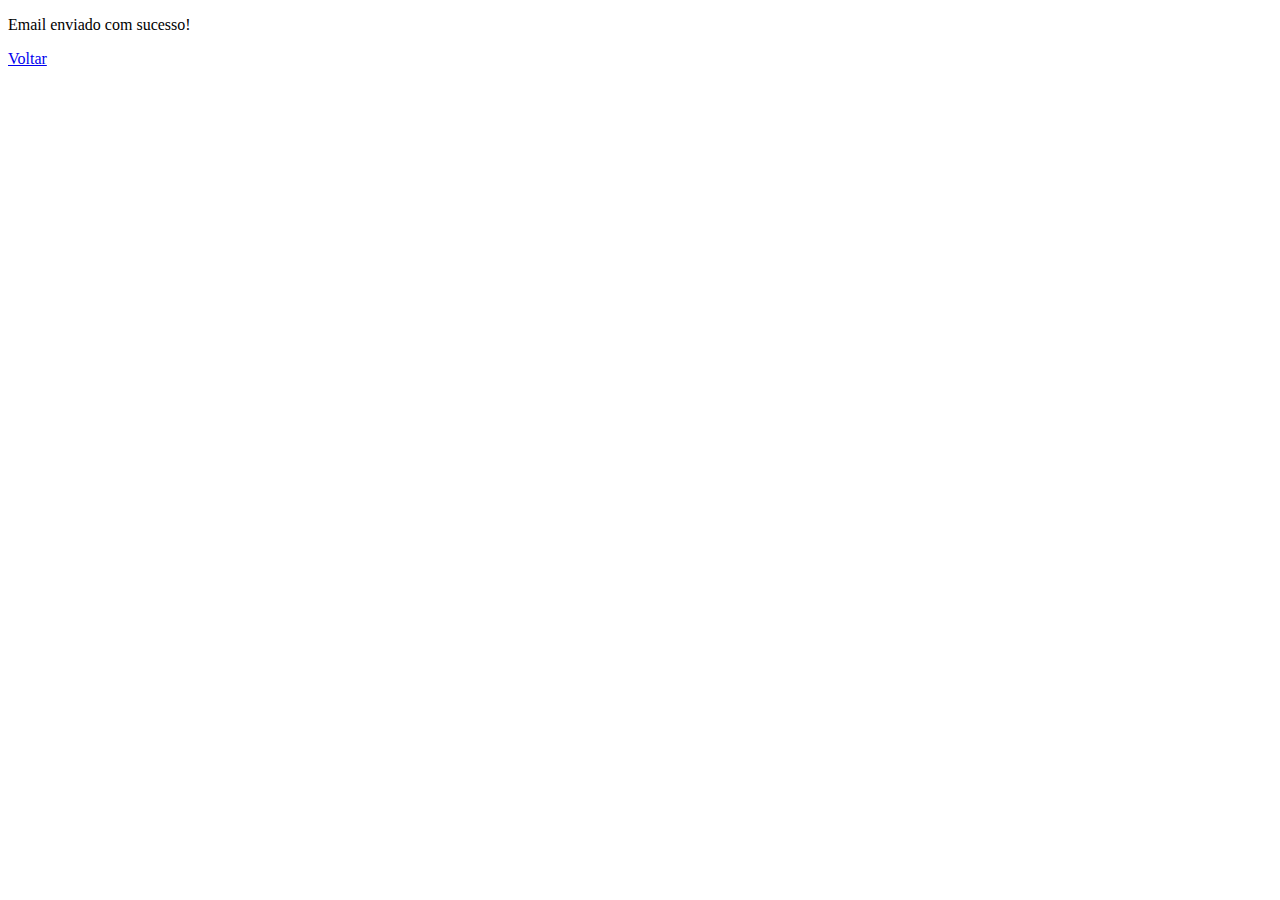
<file: success.html>
<!DOCTYPE html>
<html lang="pt-br">

<head>
    <meta charset="UTF-8">
    <meta http-equiv="X-UA-Compatible" content="IE=edge">
    <meta name="viewport" content="width=device-width, initial-scale=1.0">
</head>

<body>
    <p>Email enviado com sucesso!</p>
    <a href="index.html">Voltar</a>
</body>

</html>
</file>
